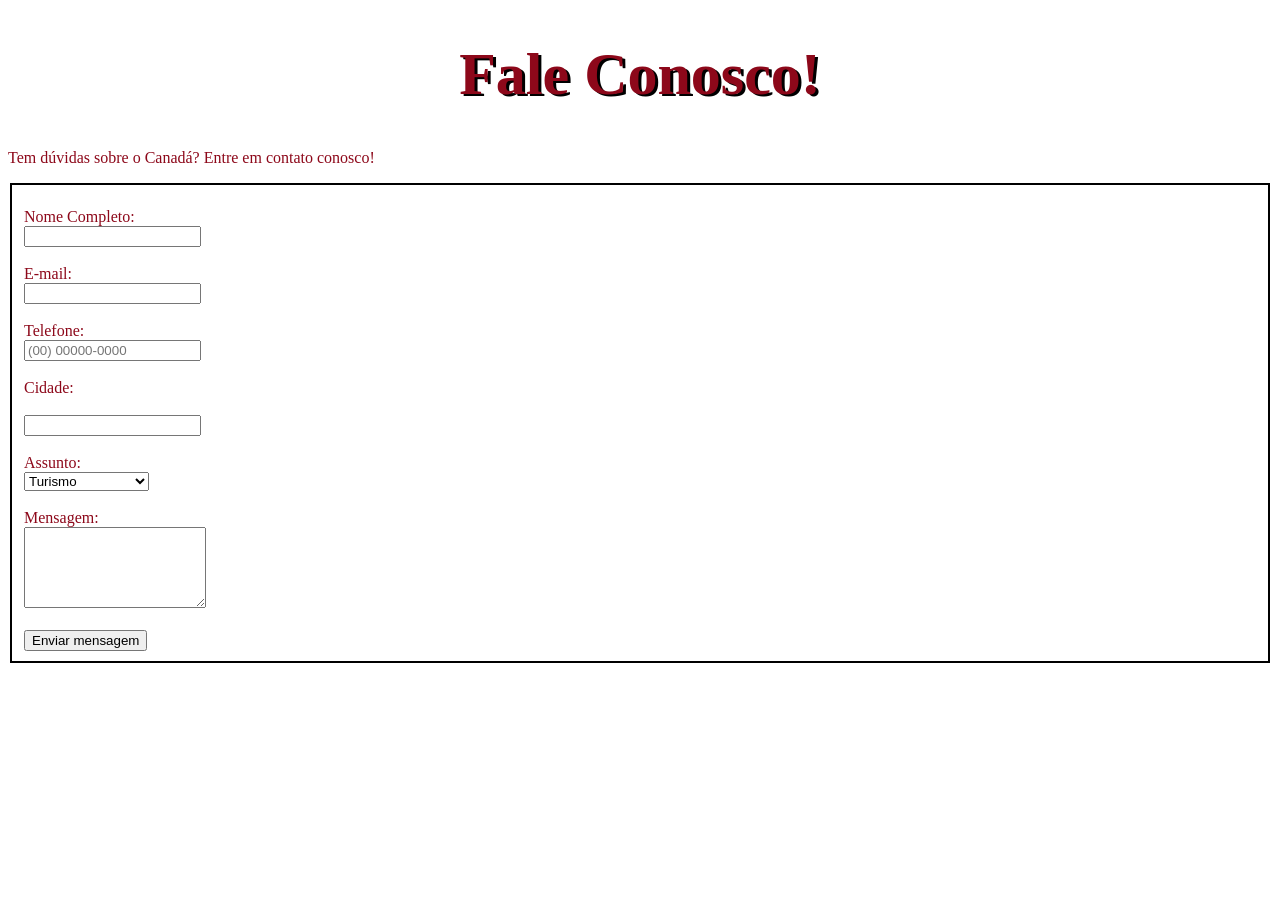
<file: html/fc.html>
<!DOCTYPE html>
<html lang="en">
<head>
    <meta charset="UTF-8">
    <meta name="viewport" content="width=device-width, initial-scale=1.0">
    <title>Document</title>
</head>
<body style="color: rgb(141, 8, 26);">
        <h1 style="text-shadow: 3px 2px black; font-size: 60px; text-align: center;">Fale Conosco!</h1><p>Tem dúvidas sobre o Canadá? Entre em contato conosco!</p>
        <fieldset style="border: 2px solid black;">
        <h2 style="color:rgb(161, 10, 23); font-size: 20px;"></h2>
    <form>
    <label for="Nome:">Nome Completo:</label> <br>
    <input type="text"id="Nome" name="Nome"required><br><br>
    <label for="email">E-mail:</label><br>
    <input type="email"id="email"name="email"required><br><br>
    <label for="telefone">Telefone:</label><br>
    <input type="tel" id="telefone" name="telefone" placeholder="(00) 00000-0000"required><br><br>
    <label for="cidade">Cidade:</label><br><br>
    <input type="text"id="cidade"name="cidade"required><br><br>
           
<label for="assunto">Assunto:</label><br>
<select id="assunto"name="assunto">
<option>Turismo</option>
<option>Cultura</option>
<option>Pontos Turísticos</option>
<option>Outros</option>
</select><br><br>

<label for="mensagem">Mensagem:</label><br>
<textarea id="mensagem"name="mensagem"rows="5"required></textarea><br><br>
<button type="submit">Enviar mensagem</button>
</form>
            



</body>
</html>
</file>
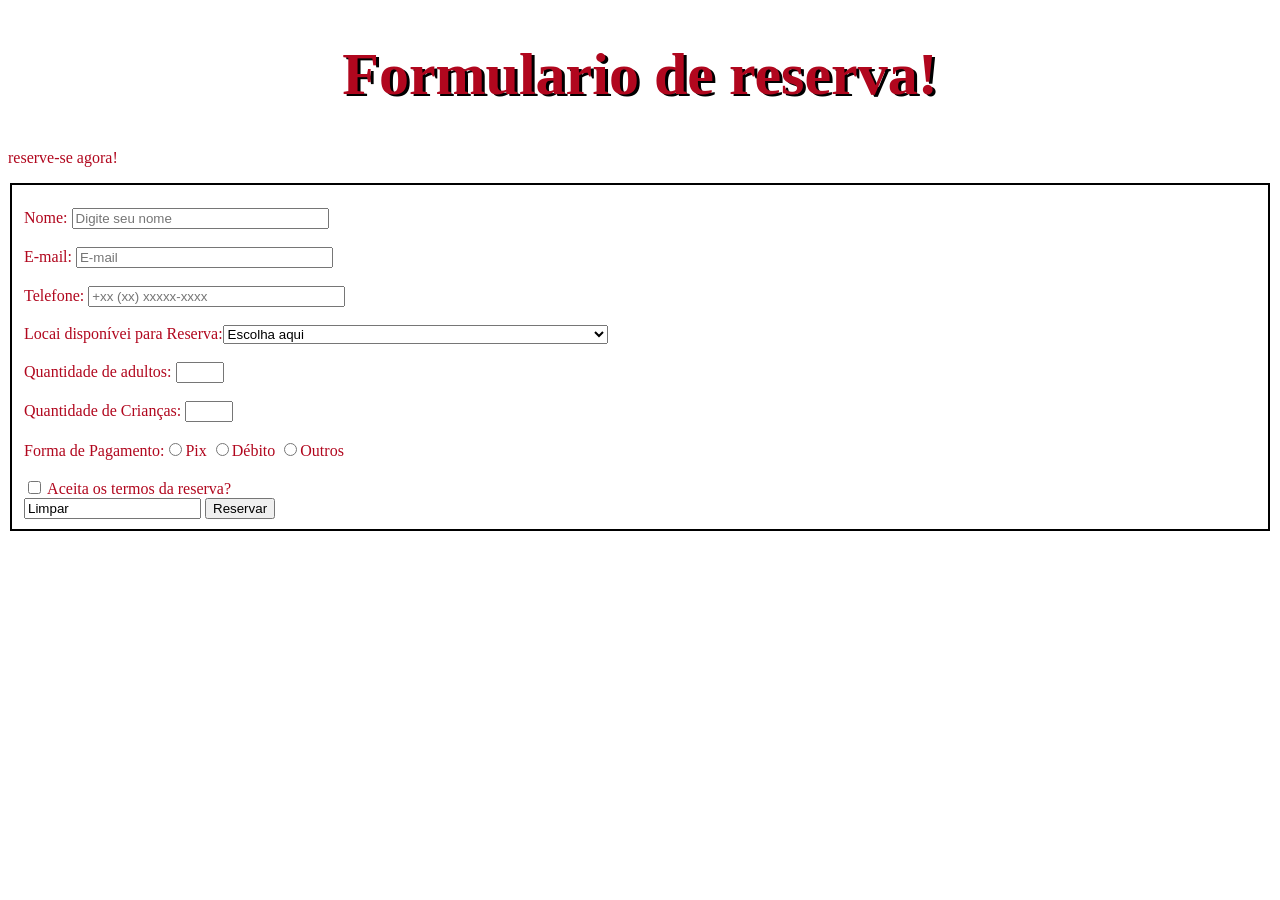
<file: html/form.html>
<!DOCTYPE html>
<html lang="pt-br">

<head>
    <meta charset="UTF-8">
    <meta name="viewport" content="width=device-width, initial-scale=1.0">
    <title>Reserva</title>
    <link rel="shortcut icon" href="" type="image/x-icon">

</head>
<body style="color: rgb(177, 7, 30);">
        <h1 style="text-shadow: 3px 2px black; font-size: 60px; text-align: center;">Formulario de reserva!</h1><p>reserve-se agora!</p>
        <fieldset style="border: 2px solid black;">
        <h2 style="color:rgb(172, 8, 22); font-size: 20px;"></h2>
        
    <form>
        Nome: <input type="text" placeholder="Digite seu nome" size="30"><br>
        <br>
        E-mail: <input type="email" placeholder="E-mail" size="30"><br>
        <br>
        Telefone: <input type="tel" placeholder="+xx (xx) xxxxx-xxxx " size="30"><br>
        <br>
        Locai disponívei para Reserva:<select name="" id="">
            <option value="">Escolha aqui</option><br>
            <option value="">Fairmont Royal York — Toronto</option><br>
            <option value="">Fairmont Château Laurier — Ottawa</option><br>
            <option value="">Hôtel Bonaventure Montréal — Montreal</option><br>
            <option value="">Fairmont Hotel Vancouver — Vancouver</option><br>
            <option value="">Fairmont The Queen Elizabeth — Montreal</option><br>
            <option value="">Pan Pacific Vancouver — Vancouver</option><br>
            <option value="">Fairmont Banff Springs — Banff</option><br>
            <option value="">Rimrock Resort Hotel — Banff</option><br>
            <option value="">Fairmont Château Frontenac — Quebec City</option><br>
            <option value="">Hilton Niagara Falls/Fallsview Hotel & Suites — Niagara Falls</option><br>
            <option value="">Sheraton Fallsview Hotel — Niagara Falls</option><br>
            <option value="">Four Seasons Resort Whistler — Whistler</option><br>
            <option value="">Fairmont Empress — Victoria</option><br>
            <option value="">The Westin Calgary — Calgary</option><br>
        </select><br>
        <br>
        Quantidade de adultos: <input type="number" min="1" max="10"><br>
        <br>
        Quantidade de Crianças: <input type="number" min="1" max="10"><br>
        <br>
        Forma de Pagamento:<input type="radio" name="Pix">Pix
        <input type="radio" name="Débito">Débito
        <input type="radio" name="crédito" crédito type="radio" name="Outros">Outros<br>
        <br>
<input type="checkbox"> Aceita os termos da reserva? <br>
<input type="resert" value="Limpar">
<input type="submit" value="Reservar" onclick="alert">
</body>

</html
</file>
